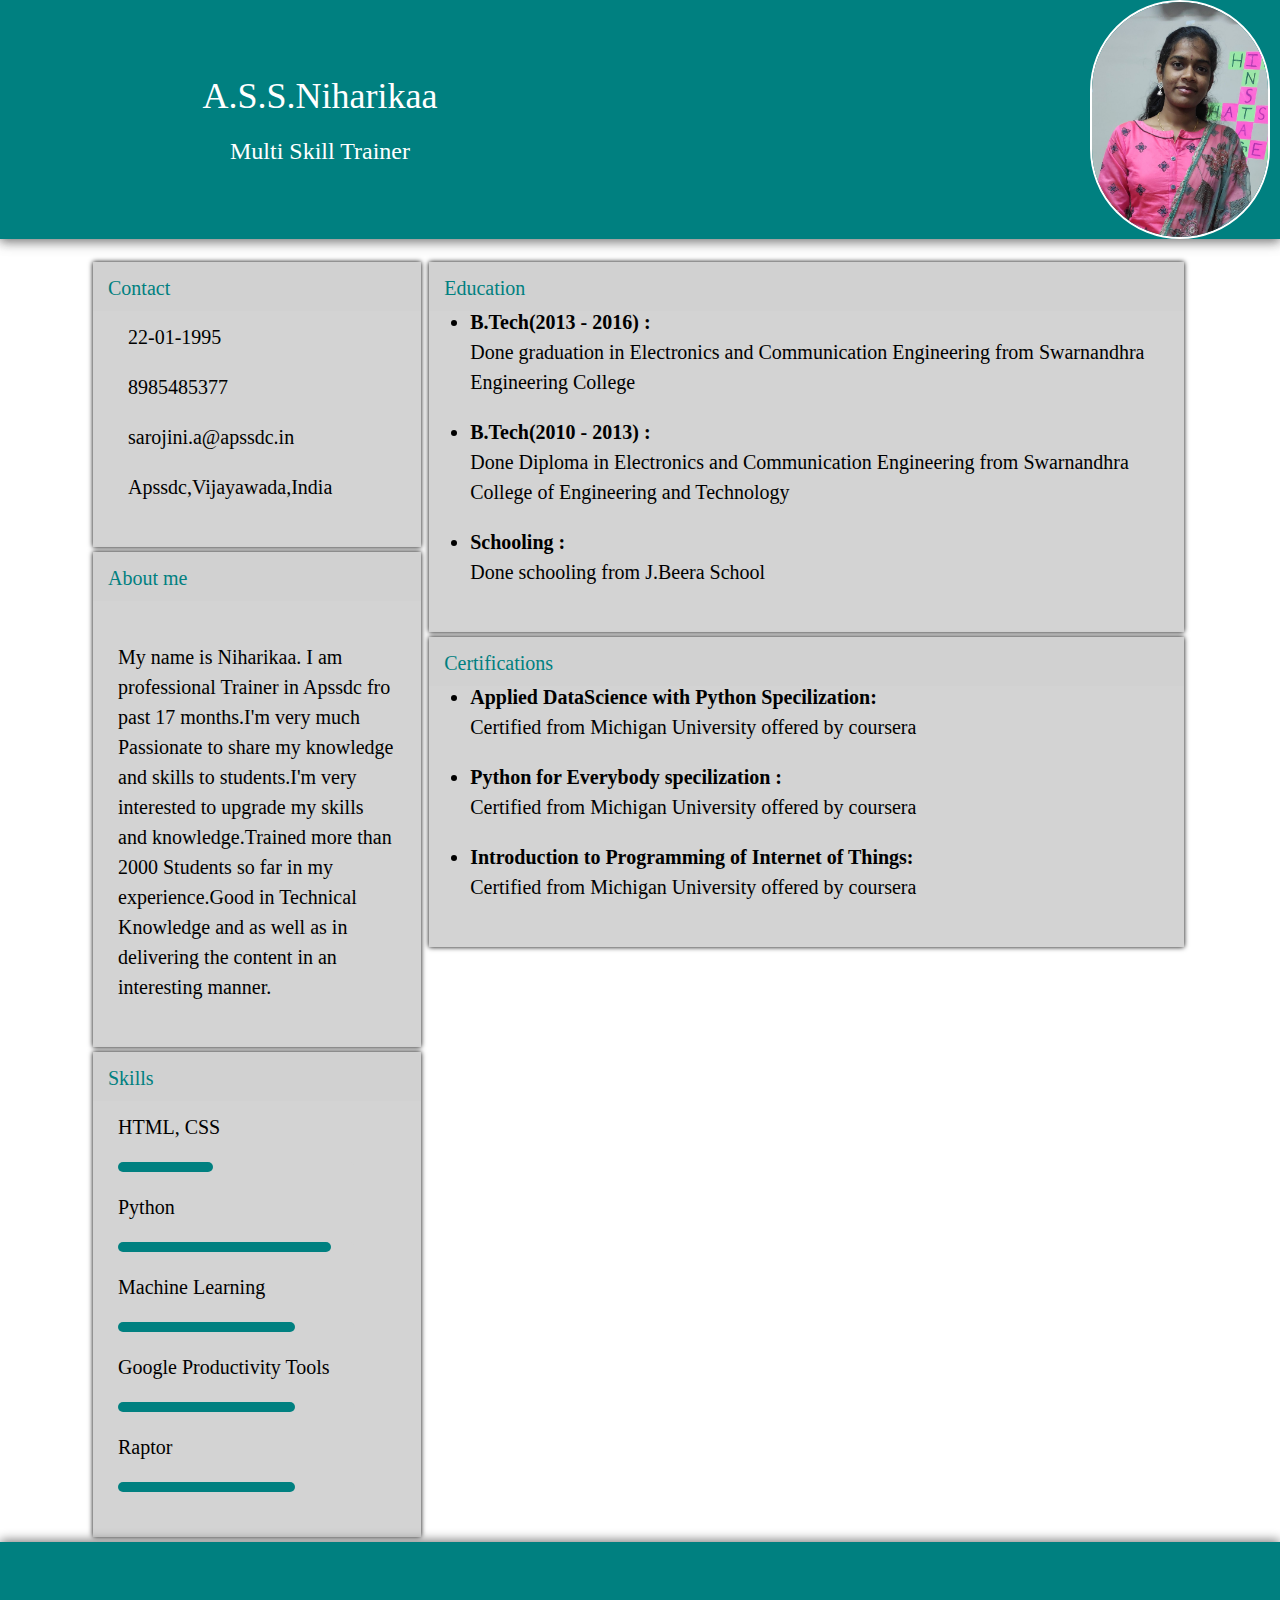
<file: Website/index.html>
<!DOCTYPE html>
<html>
<head>
    <meta charset ="utf-8" name="viewport" content="width=device-width, initial-scale=1">
    <title>About me</title>
    <link rel="stylesheet" href="style.css">
</head>
<body>

    <header>
    
        <div class="name ">
            <h1>A.S.S.Niharikaa</h1>
            <h3>Multi Skill Trainer</h3>
        </div>

        <div class="ava">
            <img src="niharikaa.jpg" alt="avatar" style=""/>
        </div>    

    </header>
    <div class="content">
        <aside class="info ">
            <div class="box">
                <p class="title">
                    <i class="fa fa-info-circle"></i>Contact
                </p>


                <p class="padd-top">
                    <i class="fa fa-birthday-cake"></i>
                    22-01-1995
                </p>

                <p>
                    <i class="fa fa-phone"></i>
                    8985485377
                </p>            

                <p>
                    <i  class="fa fa-envelope"></i>
                    sarojini.a@apssdc.in
                </p>                

                <p>
                    <i class="fa fa-home"></i>
                    Apssdc,Vijayawada,India
                </p>                

            </div> 
            
            <div>
                <div class="box">
                <p class="title">
                    <i class="fa fa-crosshairs" aria-hidden="true"></i>
                About me
                </p>
                <br>
                <p class="padd-top">
                My name is Niharikaa. I am professional Trainer in Apssdc fro past 17 months.I'm very much Passionate to share my knowledge and skills to students.I'm very interested to upgrade my skills and knowledge.Trained more than 2000 Students so far in my experience.Good in Technical Knowledge and as well as in delivering the content in an interesting manner. <br>
                </p>
            </div>  
            </div>

            <div class="box">

                <p class="title" >
                    <i  class="fa fa-asterisk"></i>
                    Skills

                </p>

                <p class="padd-top">HTML, CSS</p>
                <div class="skill">

                    <div class="skill-right r3"></div>
                </div>

                <p>Python</p>
                <div class="skill">

                    <div class="skill-right r1"></div>
                </div>

                <p>Machine Learning</p>
                <div class="skill">

                    <div class="skill-right r2"></div>
                </div>
                
                 <p>Google Productivity Tools</p>
                <div class="skill">

                    <div class="skill-right r2"></div>
                </div>
                
                 <p>Raptor</p>
                <div class="skill">

                    <div class="skill-right r2"></div>
                </div>
            </div>  

        </aside>


        <section class="main">
            <div class="box">
                <p class="title">
                    <i class="fa fa-graduation-cap"></i>

                    Education

                </p>
                <ul>
                    <li><strong>B.Tech(2013 - 2016) : </strong>
                        <p>Done graduation in Electronics and Communication Engineering from Swarnandhra Engineering College
                    </p></li>
                    <li><strong>B.Tech(2010 - 2013) : </strong>
                        <p>Done Diploma in Electronics and Communication Engineering from Swarnandhra College of Engineering and Technology
                    </p></li>
                    <li><strong>Schooling : </strong>
                        <p>Done schooling from J.Beera School
                    </p></li>
                    
                    
                    
                </ul>
            </div>  


            <div class="box">
                <p class="title">
                    <i class="fa fa-flag"></i>
                    Certifications
                </p>
                <ul>
                    <li><strong>Applied DataScience with Python Specilization: </strong>
                        <p>Certified from Michigan University offered by coursera
                    </p></li>
                    <li><strong>Python for Everybody specilization : </strong>
                        <p>Certified from Michigan University offered by coursera
                    </p></li>
                    <li><strong>Introduction to Programming of Internet of Things: </strong>
                        <p>Certified from Michigan University offered by coursera
                    </p></li>
                    
                    
                    
                </ul>
            </div>  



            

        </section>

    </div>
    <footer>    </footer>
</body>
</html>
</file>
<file: Website/style.css>
/* Extract from normalize.css by Nicolas Gallagher and Jonathan Neal git.io/normalize */

html{-ms-text-size-adjust:100%;-webkit-text-size-adjust:100%; -moz-osx-font-smoothing: grayscale; -webkit-font-smoothing: antialiased; text-rendering: optimizeLegibility; }
body{margin:0}
article,aside,details,figcaption,figure,footer,header,main,menu,nav,section,summary{display:block}
audio,canvas,progress,video{display:inline-block}progress{vertical-align:baseline}
audio:not([controls]){display:none;height:0}[hidden],template{display:none}
a{background-color:transparent;-webkit-text-decoration-skip:objects}
a:active,a:hover{outline-width:0}abbr[title]{border-bottom:none;text-decoration:underline;text-decoration:underline dotted}
dfn{font-style:italic}mark{background:#ff0;color:#000}
small{font-size:80%}sub,sup{font-size:75%;line-height:0;position:relative;vertical-align:baseline}
sub{bottom:-0.25em}sup{top:-0.5em}figure{margin:1em 40px}img{border-style:none}svg:not(:root){overflow:hidden}
pre {font-family:monospace,monospace;font-size:1em;}
kbd {font-family:monospace,monospace; font-size:1em; background: lightgray; color: red; padding: 3px; border-radius: 3px;}
code,samp{font-family:monospace,monospace;font-size:1em;}
hr{box-sizing:content-box;height:0;overflow:visible;}
button,input,select,textarea{font:inherit;margin:0}optgroup{font-weight:bold}
button,input{overflow:visible}button,select{text-transform:none}
button,html [type=button],[type=reset],[type=submit]{-webkit-appearance:button}
button::-moz-focus-inner, [type=button]::-moz-focus-inner, [type=reset]::-moz-focus-inner, [type=submit]::-moz-focus-inner{border-style:none;padding:0}
button:-moz-focusring, [type=button]:-moz-focusring, [type=reset]:-moz-focusring, [type=submit]:-moz-focusring{outline:1px dotted ButtonText}
fieldset{border:1px solid #c0c0c0;margin:0 2px;padding:.35em .625em .75em}
legend{color:inherit;display:table;max-width:100%;padding:0;white-space:normal}textarea{overflow:auto}
[type=checkbox],[type=radio]{padding:0}
[type=number]::-webkit-inner-spin-button,[type=number]::-webkit-outer-spin-button{height:auto}
[type=search]{-webkit-appearance:textfield;outline-offset:-2px}
[type=search]::-webkit-search-cancel-button,[type=search]::-webkit-search-decoration{-webkit-appearance:none}
::-webkit-input-placeholder{color:inherit;opacity:0.54}
::-webkit-file-upload-button{-webkit-appearance:button;font:inherit}
html,body{font-family:Verdana,sans-serif;font-size:15px;line-height:1.5}html{overflow-x:hidden}
h1{font-size:36px}h2{font-size:30px}h3{font-size:24px}h4{font-size:20px}h5{font-size:18px}h6{font-size:16px}.w3-serif{font-family:serif}
h1,h2,h3,h4,h5,h6{font-family: 'Roboto Slab', serif;font-weight:400;margin:10px 0}.w3-wide{letter-spacing:4px}
hr{border:0;border-top:1px solid #eee;margin:20px 0}

/*style.css*/
*{
   position:relative ; 
   box-sizing:border-box;
   font-size: 20px;
   font-family: 'Comic Sans',"cursive";
}
.content {
   max-width: 1110px;
   padding: 8px;
   margin: auto;
}
a 
{
   text-decoration: none;
}
header{
   width:100%; 
   height: 200px;
   box-shadow: 0 2px 10px 0 rgba(25,25,25,0.5), 0 4px 13px 0 rgba(25,25,25,0.2);
   background:teal;
   display: table;

}
header .name{
   display: table-cell;
   vertical-align: middle;
   font-size: 100px;
   color: white;
   text-align:center;
}
.ava{
   overflow: auto;
   display: table-cell;
   vertical-align: middle;
   width:50%;
}
.ava img{
   position: relative;
   float: right;
   right: 0.5em;
   border: 2px solid white;
   width:180px;   
   height: auto;
   border-radius: 100px; 
}

aside{
   float: left;
   width:30%; 
   margin-top: 10px;

}
aside .name{
   width:30%;
   display:inline-block;
}
aside .vl{
   width:68%;
   display:inline-block;
}

aside .skill{
   width: 85%;
   height: 10px;
   margin-bottom: 20px;
   background: lightgray;
   border-radius: 5px;
}
p{
   display: block;
   clear:both;
   word-wrap: break-word;
   margin-top: 0px; 
}


aside .skill-right {
   position: absolute;
   width: 80%;
   height: 10px;
   background: teal;
   border-radius: 5px;
   margin: 0;
   padding: 0;  
   left: 0;
}
div.r1{
   width:90%;
}
div.r2{
   width:75%;
}
div.r3{
   width:40%;
}
div.r4{
   width:90%;
}
div.r5{
   width:70%;
}
div.r6{
   width:65%;
}
div.r7{
   width:80%;
}

section{
   float: left;
   width:69%; 
   margin-top:10px ;
   margin-left:8px;
}
.box{
   display:block; 
   padding:25px;
   margin: 5px 0;
   background:lightgrey;
   width:100%;
   box-shadow:0 0 5px ;
}

.title{
   position: absolute;
   width: 100%;
   top: 0px;
   left: 0;
   background: #d1d1d1;
   padding: 5px;
   font-size: 20px;
   color: teal;
}
.title >i{
   font-size:26px!important;
}
i{
   font-size:18px!important;
   color: teal;
   margin-right: 10px;

}
ul{
   padding-left: 16px;
}
.padd-top {
   padding-top: 35px;
}
.padd-left{
   padding-left: 25px;
   word-wrap: break-word;
}

@media only screen and (max-width:1000px){
   aside, section {
      width:100%;
      margin-left: 0;
   }

}
@media only screen and (max-width:500px){
   .ava{
      width:100%;
      position: relative;
      top:50px;
      clear: both;
      overflow: auto;
      display: block;
   }
   .ava img{
      float: none;
      right: 0;
      border: 6px solid white;
      margin:auto;
      width:180px;   
      height: auto;
      border-radius: 100px; 
      position: relative;
      left: 50%;
      transform: translateX(-50%);
   }
   header .name{
      text-shadow: 0 0 3px white;
      color: teal;
      width: 100%;
      position: absolute;
      bottom: -70px;
      text-align: center;
      font-weight: bolder;

   }
   header{
      width:100%; 
      height: 200px;
      box-shadow: 0 2px 10px 0 rgba(25,25,25,0.5), 0 4px 13px 0 rgba(25,25,25,0.2);
      background-size: 100% auto;

   }
   .content {
      margin-top: 60px;
   }

}

footer{
   width: 100%;
   height: 60px;
   clear: both;
   background: teal;
   box-shadow: 0 -2px 10px gray;
   text-align: center;
}
</file>
